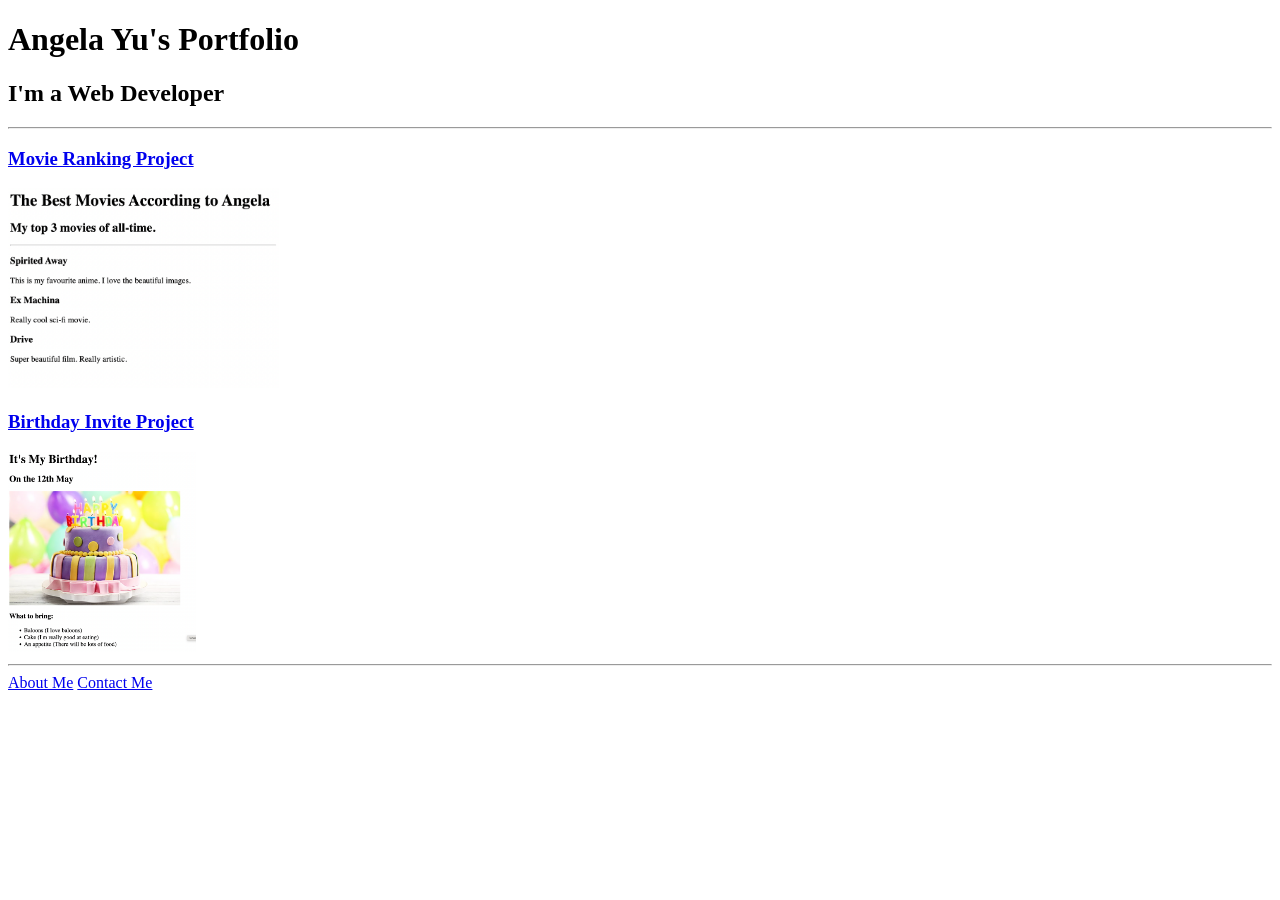
<file: 4.3 HTML Porfolio Project/index.html>
<!-- TODO 1: Create the HTML Boilerplate -->

<!-- TODO 2: Add Your previous projects' HTML into the public folder -->

<!-- TODO 3: Take screenshots of your project previews and add the images to the images folder -->

<!-- TODO 4: Add titles/subtitles etc. -->

<!-- TODO 5: Add a link to the project pages -->

<!-- TODO 6: Add images to show the project previews
HINT for TODO 6: You can use the height attribute set to 200 to make the image smaller:
https://developer.mozilla.org/en-US/docs/Web/HTML/Element/img#attr-height -->

<!-- TODO 7: Add the Contact Me and About Me page links -->

<!DOCTYPE html>
<html lang="en">
<head>
    <meta charset="UTF-8">
    <meta name="viewport" content="width=device-width, initial-scale=1.0">
    <title>Angela's Portfolio</title>
</head>
<body>
      <h1>Angela Yu's Portfolio</h1>
  <h2>I'm a Web Developer</h2>
  <hr />
  <h3><a href="./public/movie-ranking.html">Movie Ranking Project</a></h3>
  <img src="./assets/images/movie-ranking.png" height="200" alt="movie ranking project preview"/>
  <h3><a href="./public/birthday-invite.html">Birthday Invite Project</a></h3>
  <img src="./assets/images/birthday-invite.png" height="200" alt="birthday invite project preview"/>
  <hr />
  <a href="./public/about.html">About Me</a>
  <a href="./public/contact.html">Contact Me</a>

</body>
</html>
</file>
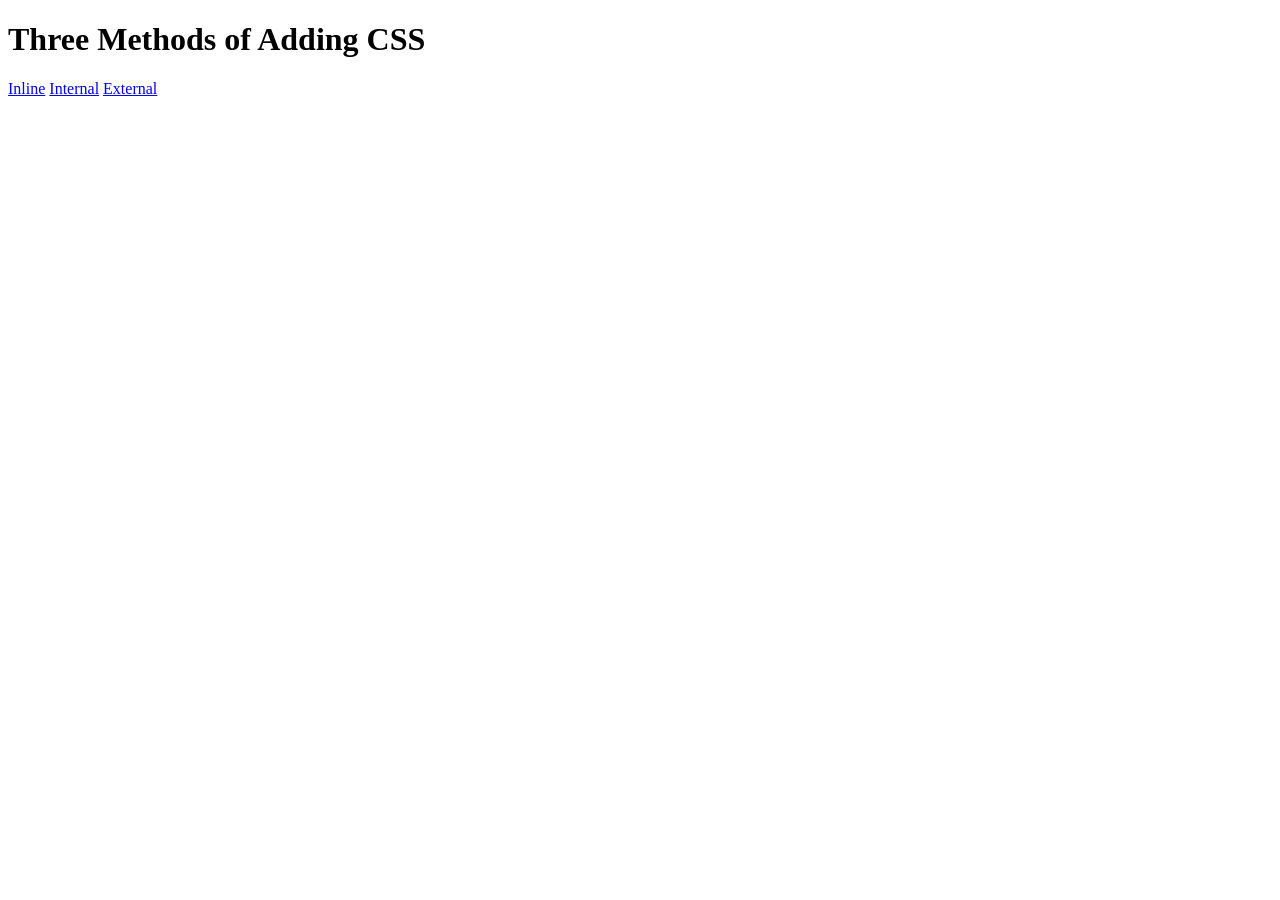
<file: 5.1. Adding CSS/index.html>
<!DOCTYPE html>
<html lang="en">

<head>
  <meta charset="UTF-8">
  <title>Adding CSS</title>
</head>

<body>
  <h1>Three Methods of Adding CSS</h1>
  <!-- Create 3 Links to The 3 Webpages: inline, internal and external -->
   <a href="./inline.html">Inline</a>
   <a href="./internal.html">Internal</a>
   <a href="./external.html">External</a>
</body>

</html>
</file>
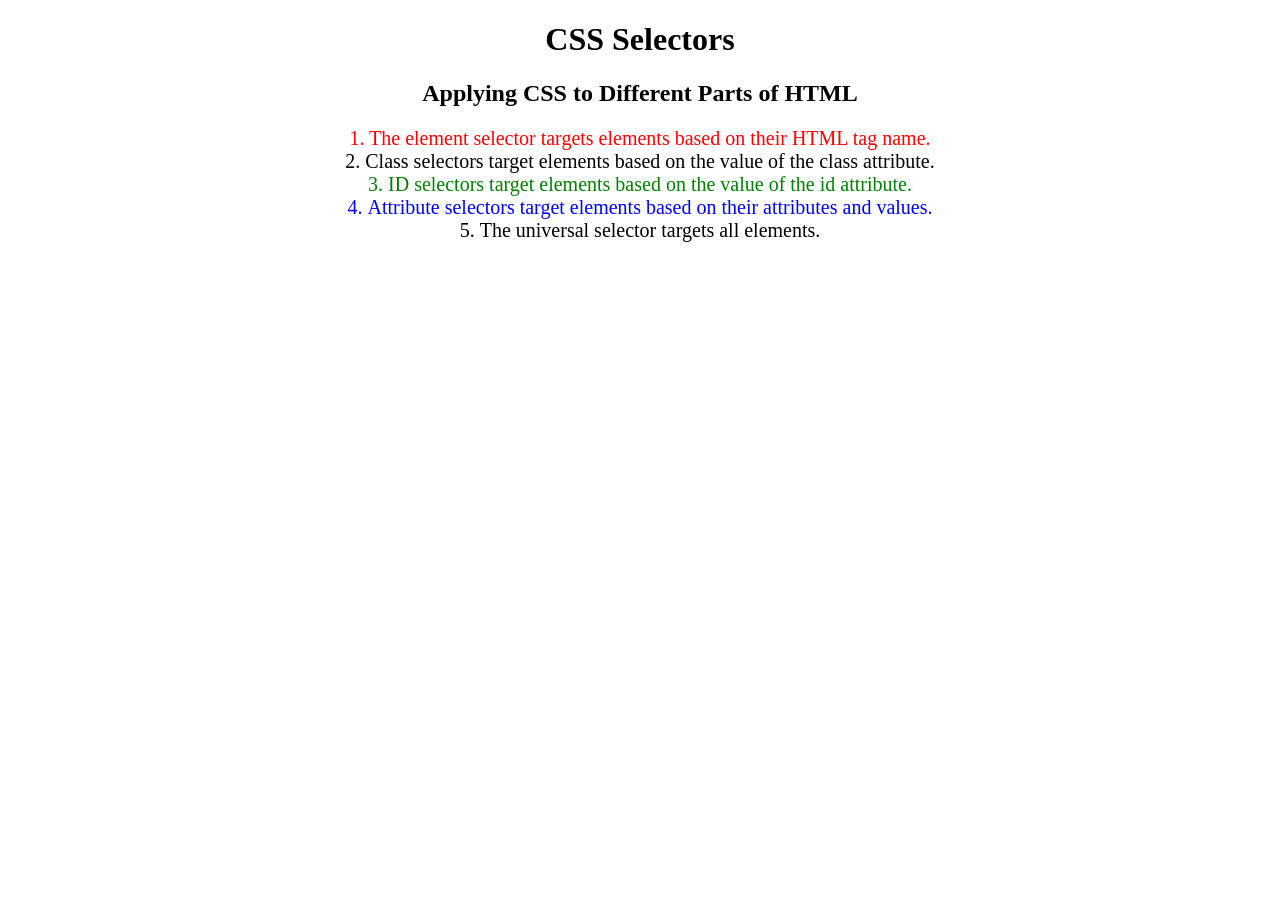
<file: 5.3 CSS Selectors/index.html>
<!DOCTYPE html>
<html lang="en">

<head>
  <meta charset="UTF-8">
  <title>CSS Selectors</title>
  <link rel="stylesheet" href="./style.css" />
</head>

<body>
  <h1>CSS Selectors</h1>
  <h2>Applying CSS to Different Parts of HTML</h2>
  <!-- TODO 1: Set the CSS for all paragraph tags to "color: red" -->
  <p class="note">1. The element selector targets elements based on their HTML tag name.</p>

  <ol>
    <!-- TODO 2: Set the CSS for all elements with a class of "note" to "font-size: 20px" -->
    <li class="note" value="2">Class selectors target elements based on the value of the class attribute.</li>

    <!-- TODO 3: Set the CSS for the element with an id of "id-selector-demo" to "color: green" -->
    <li class="note" id="id-selector-demo" value="3">ID selectors target elements based on the value of the id
      attribute.</li>

    <!-- TODO 4: Set the CSS for the li elements that have the "value" attribute set to "4" to have "color: blue" -->
    <li class="note" value="4">Attribute selectors target elements based on their attributes and values.</li>

    <!-- TODO 5: Set all elements to have "text-align: center" -->
    <li class="note" value="5">The universal selector targets all elements.</li>
  </ol>
</body>

</html>
</file>
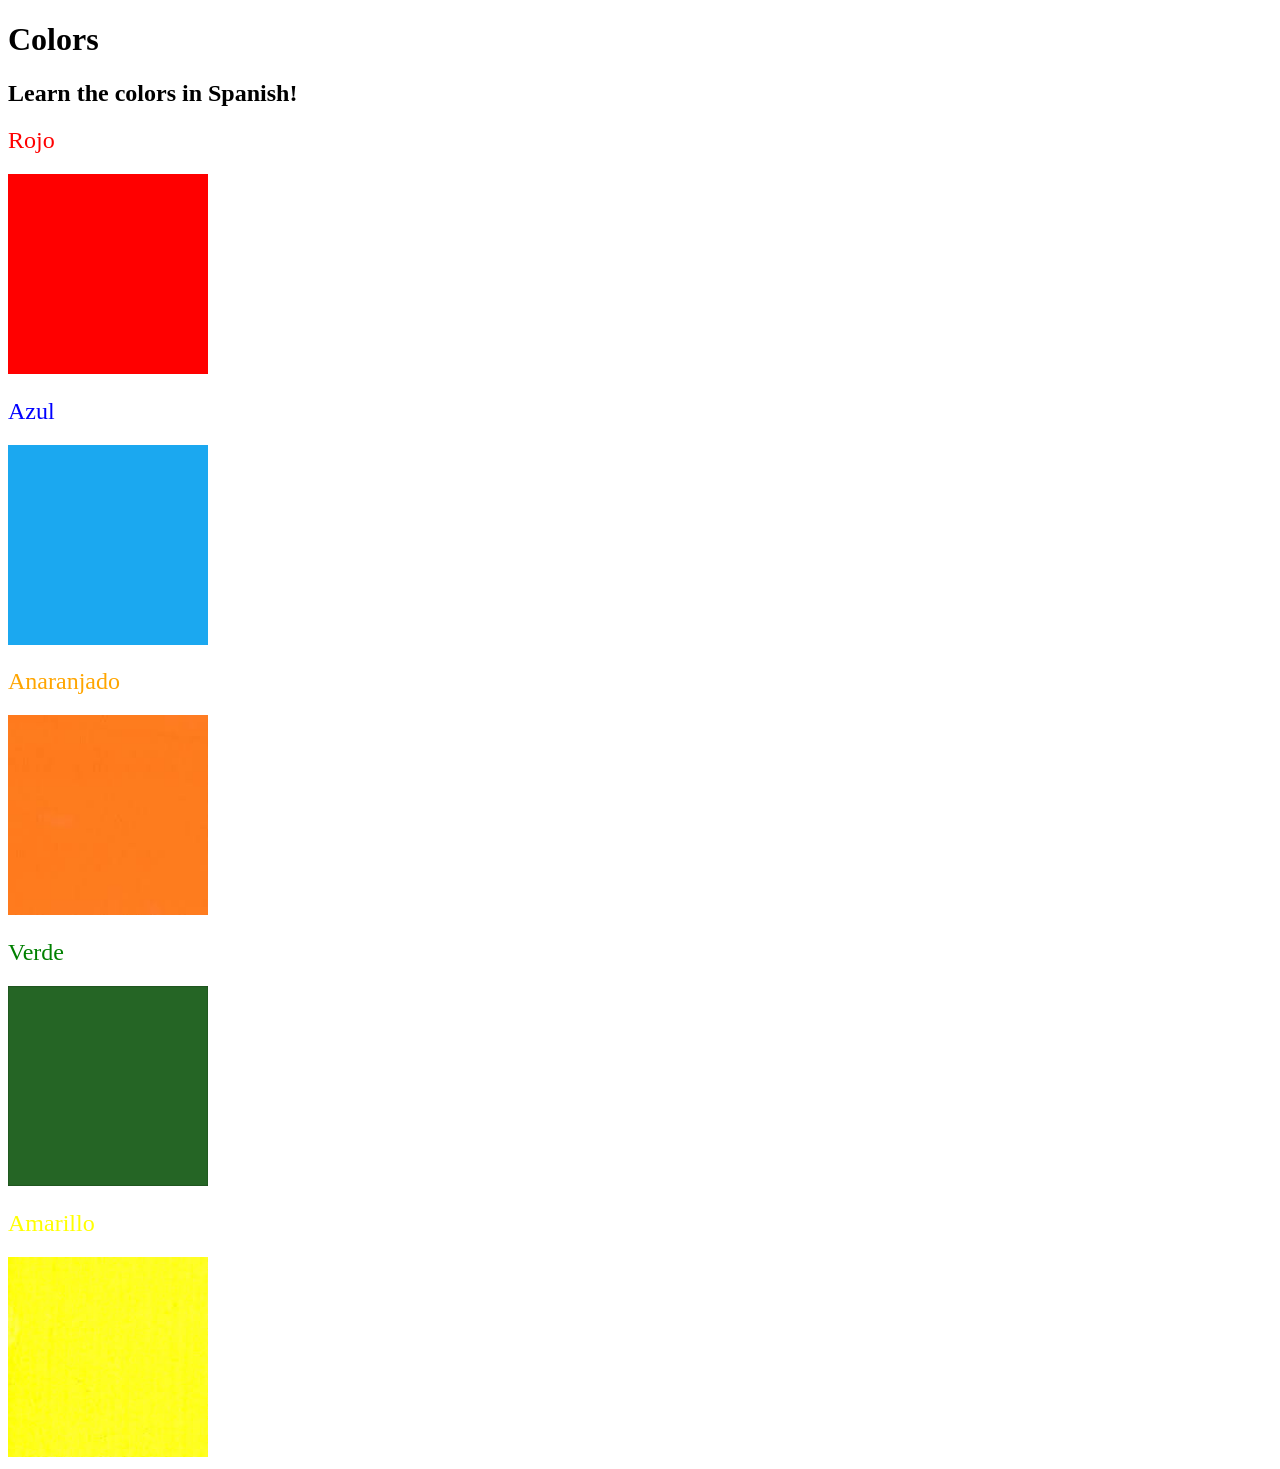
<file: 5.4+Color+Vocab+Project/index.html>
<!DOCTYPE html>
<html lang="en">
  <head>
    <meta charset="UTF-8" />
    <title>Spanish Vocabulary</title>
    <link rel="stylesheet" href="./practice.css" />
  </head>

  <body>
    <h1>Colors</h1>
    <h2>Learn the colors in Spanish!</h2>
    <h2 class="color-title" id="red">Rojo</h2>
    <img src="./assets/images/red.png" alt="red" />

    <h2 class="color-title" id="blue">Azul</h2>
    <img src="./assets/images/blue.png" alt="blue" />

    <h2 class="color-title" id="orange">Anaranjado</h2>
    <img src="./assets/images/orange.png" alt="orange" />

    <h2 class="color-title" id="green">Verde</h2>
    <img src="./assets/images/green.png" alt="green" />

    <h2 class="color-title" id="yellow">Amarillo</h2>
    <img src="./assets/images/yellow.png" alt="yellow" />
  </body>
</html>

<!-- 
TODOs
IMPORTANT: You should not need to make ANY CHANGES to index.html
All code should be written in your CSS file.

1. Create a CSS file and incorporate it as an external stylesheet.
2. Use CSS to style each of the color titles to meaning. 
Hint: Use the id to help if you don't know the words in spanish.
3. Use CSS to change all the color titles to have "font-weight: normal;"
4. Use CSS (not HTML) to make all the images 200px heigh and 200px wide. 
Hint: 
https://developer.mozilla.org/en-US/docs/Web/CSS/height
https://developer.mozilla.org/en-US/docs/Web/CSS/width
-->
</file>
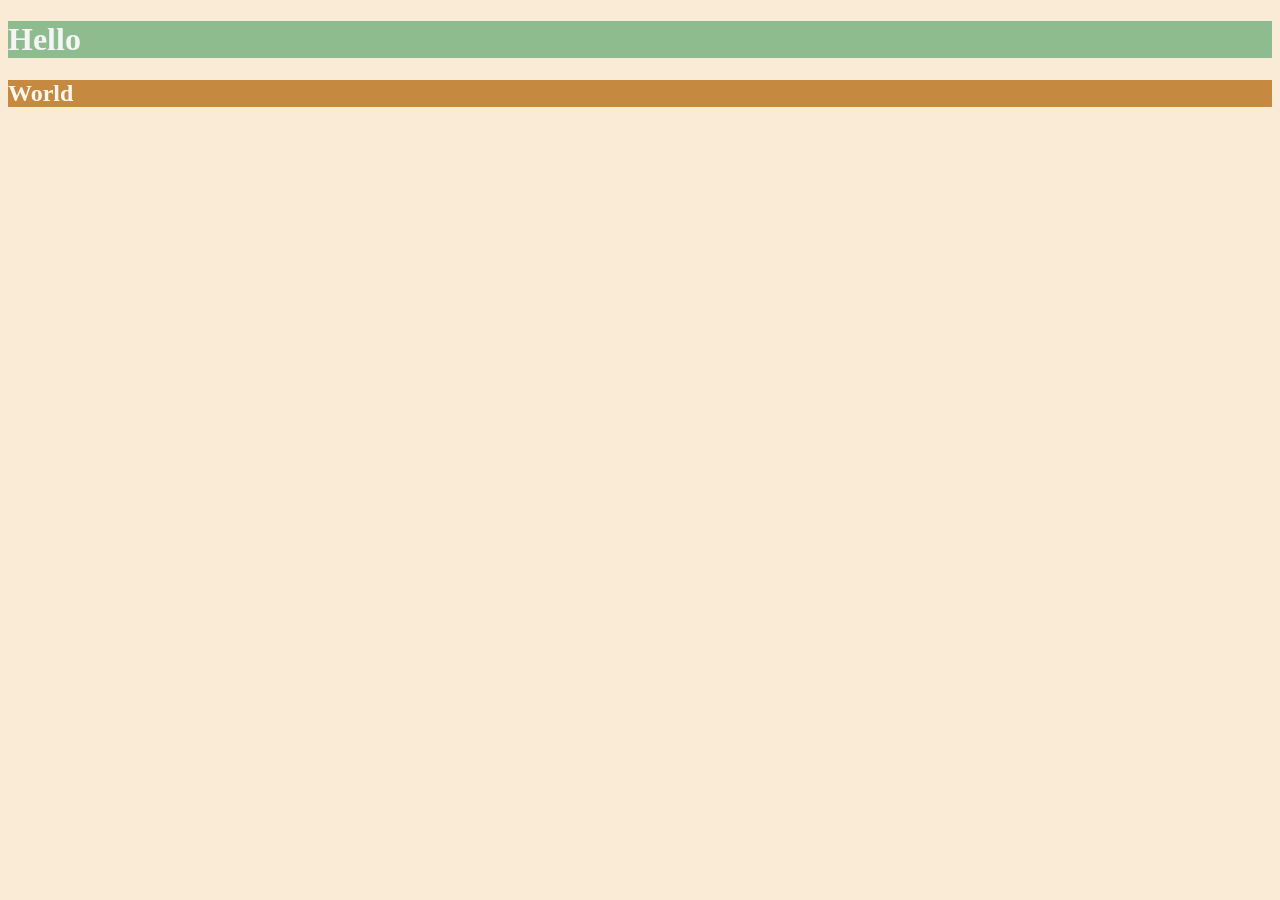
<file: 6.0 CSS Colors/index.html>
<!DOCTYPE html>
<html lang="en">

<head>
  <meta charset="UTF-8">
  <title>Colors</title>
  <style>
  /* Write your CSS code here. */
    /* 1. Make the background of the webpage "antiquewhite"
    2. Make the h1 "whitesmoke"
    3. Make the background of the h1 "darkseagreen"
    4. Make the h2 #FAF8F1
    5. Make the background of the h2 "#C58940" */
      body {
      background-color: antiquewhite;
    }

    h1 {
      color: whitesmoke;
      background-color: darkseagreen;
    }

    h2 {
      color: #FAF8F1;
      background-color: #C58940;
    }
  </style>
</head>

<body>
  <h1>Hello</h1>
  <h2>World</h2>
</body>

</html>
</file>
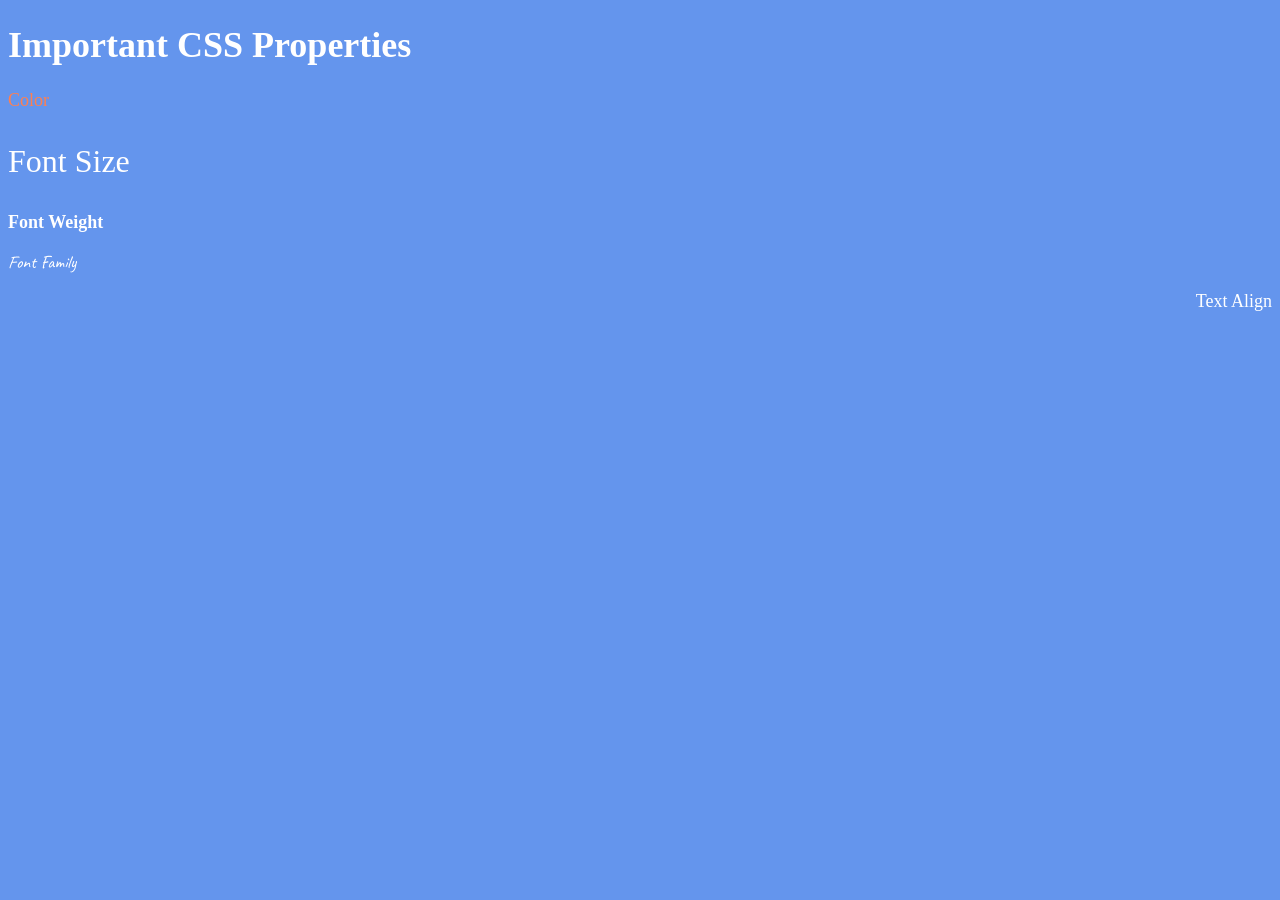
<file: 6.1+Font+Properties/index.html>
<!DOCTYPE html>
<html lang="en">

<head>
  <meta charset="UTF-8">
  <title>CSS Properties</title>
  <style>
    body {
      background-color: cornflowerblue;
      color: white;
      font-size: 18px;
    }

    /* Don't change the CSS above, add Your CSS below */

    #color {
      color: coral;
    }

    #size {
      font-size: 2rem;
    }

    #weight {
      font-weight: 900;
    }

    #family {
      font-family: 'Caveat', cursive;
    }

    #align {
      text-align: right;
    }

  </style>
   <link rel="preconnect" href="https://fonts.googleapis.com">
  <link rel="preconnect" href="https://fonts.gstatic.com" crossorigin>
  <link href="https://fonts.googleapis.com/css2?family=Caveat&display=swap" rel="stylesheet">
</head>

<body>
  <h1>Important CSS Properties</h1>
  <p id="color">Color</p>
  <p id="size">Font Size</p>
  <p id="weight">Font Weight</p>
  <p id="family">Font Family</p>
  <p id="align">Text Align</p>

  <!-- TODOs
  1. Change the color of <p>Color</p> to "coral" color.
  2. Change the font size of <p>Font Size</p> to 2X the size of the root font size.
  3. Change the font weight of <p>Font Weight</p> to 900.
  4. Change the font family of <p>Font Family</p> to the Google font Caveat with regular (400) font weight.
  Link: https://fonts.google.com/specimen/Caveat
  5. Change the <p>Text Align</p> to right align.
  6. Change the the root (html element) font size to 30px -->
</body>

</html>
</file>
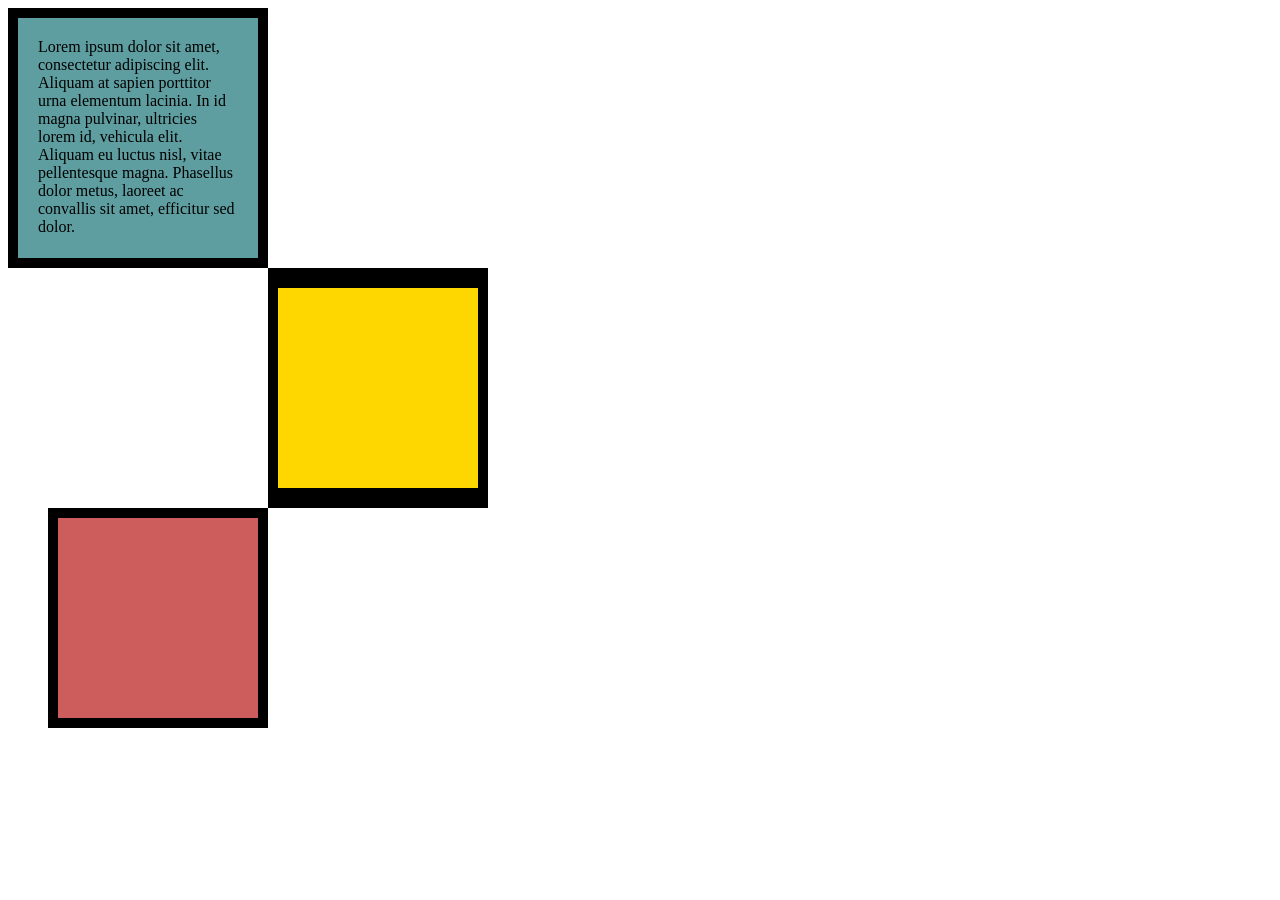
<file: 6.3 CSS Box Model/index.html>
<!DOCTYPE html>
<html lang="en">

<head>
  <meta charset="UTF-8">
  <title>CSS Box Model</title>
  <style>
    /* Write your CSS code here */
       div {
      height: 200px;
      width: 200px;
    }

    p {
      margin: 0;
    }

    #first {
      background-color: cadetblue;
      padding: 20px;
      border: 10px solid black;
    }

    #second {
      background-color: gold;
      border: solid black;
      border-width: 20px 10px;
      margin-left: 260px;
    }

    #third {
      background-color: indianred;
      border: 10px solid black;
      margin-left: 40px;
    }

  </style>
</head>

<body>


  <!-- TODOs:
1. Create 3 Boxes using the div element.
2. Set their sizes to 200px heigh by 200px wide.
3. Set different background colors for each of the boxes (I used cadetblue, gold and indianred).
4. Add a paragraph <p> element into the first div and add the following words:
    Lorem ipsum dolor sit amet, consectetur adipiscing elit. Aliquam at sapien porttitor urna elementum lacinia. In
    id magna pulvinar, ultricies lorem id, vehicula elit. Aliquam eu luctus nisl, vitae pellentesque magna. Phasellus
    dolor metus, laoreet ac convallis sit amet, efficitur sed dolor.
5. Set the 1st div to have 20px padding all around with a black 10px border.
6. Fix the style of the <p> element to remove all margins.
Hint: Use the CSS inspector in Chrome.
7. Set the 2nd div to have a 20px border on top and bottom and 10px border left and right. (See goal image)
8. Set the 3rd div to have a 10px border 
9. Set the margins for the divs so that each box corner touches the other. (See the goal image)
-->

<div id="first">
    <p>Lorem ipsum dolor sit amet, consectetur adipiscing elit. Aliquam at sapien porttitor urna elementum lacinia. In
      id magna pulvinar, ultricies lorem id, vehicula elit. Aliquam eu luctus nisl, vitae pellentesque magna. Phasellus
      dolor metus, laoreet ac convallis sit amet, efficitur sed dolor. </p>
  </div>
  <div id="second">

  </div>
  <div id="third">

  </div>
</body>

</html>
</file>
<file: 5.3 CSS Selectors/style.css>
ol {
  margin-left: -40px;
  margin-top: -20px;
  list-style-position: inside;
}

/* Write your CSS below, don't change the rules above. */

p {
 color:red;
}

.note{
  font-size: 20px;
}

#id-selector-demo{
  color: green;
}

li[value="4"]{
  color: blue;
}

*{
  text-align: center;
}
</file>
<file: 5.4+Color+Vocab+Project/practice.css>
img {
  height: 200px;
  width: 200px;
}

.color-title {
  font-weight: normal;
}

#red {
  color: red;
}

#blue {
  color: blue;
}

#orange {
  color: orange;
}

#green {
  color: green;
}

#yellow {
  color: yellow;
}
</file>
